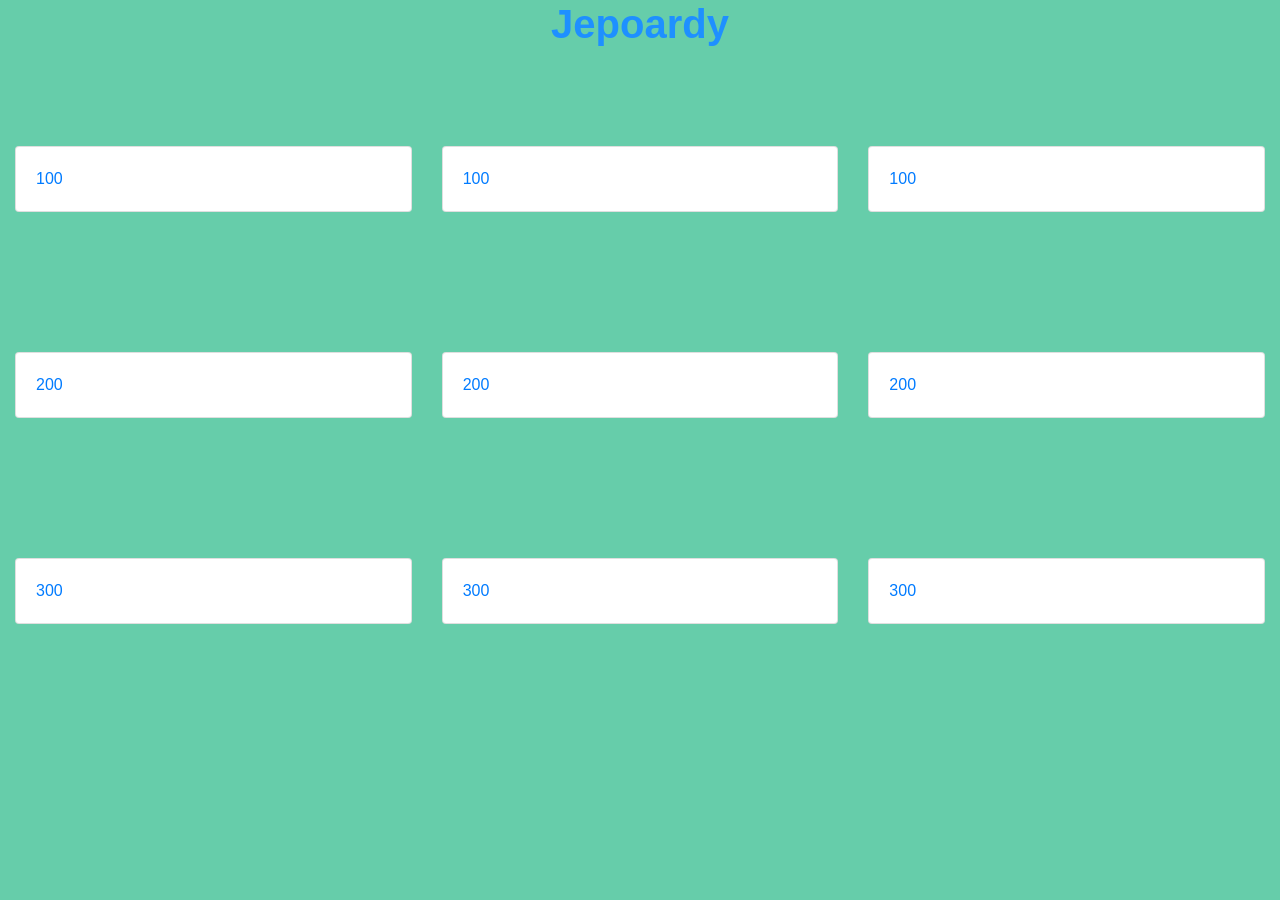
<file: index.html>
<!DOCTYPE html>
<html lang="en">
    <head>
        <meta charset="UTF-8">
        <meta name="viewport" content="width=device-width, initial-scale=1, shrink-to-fit=no">
        <link rel="stylesheet" href="https://cdn.jsdelivr.net/npm/bootstrap@4.5.3/dist/css/bootstrap.min.css" 
        integrity="sha384-TX8t27EcRE3e/ihU7zmQxVncDAy5uIKz4rEkgIXeMed4M0jlfIDPvg6uqKI2xXr2" 
        crossorigin="anonymous">
        <link rel="stylesheet" href="main.css">
        <title>Jepoardy</title>
    </head>
    <body>

        <h1>Jepoardy</h1>
        <div class="container-fluid">
            <section class="row">
                <div class="col-sm" style="width: 25px">
                    <div class="card">
                        <a href="./Questions/100s/L100.html" class="card-body">100</a>
                    </div>
                </div>
                <div class="col-sm" style="width: 25px">
                    <div class="card">
                        <a href="./Questions/100s/C100.html" class="card-body">100</a>
                    </div>
                </div>
                <div class="col-sm" style="width: 25px">
                    <div class="card">
                        <a href="./Questions/100s/R100.html" class="card-body">100</a>
                    </div>
                </div>
            </section>
            
            <section class="row">
                <div class="col-sm" style="width: 25px">
                    <div class="card">
                        <a href="./Questions/200s/L200.html" class="card-body">200</a>
                    </div>
                </div>
                <div class="col-sm" style="width: 25px">
                    <div class="card">
                        <a href="./Questions/200s/C200.html" class="card-body">200</a>
                    </div>
                </div>
                <div class="col-sm" style="width: 25px">
                    <div class="card">
                        <a href="./Questions/200s/R200.html" class="card-body">200</a>
                    </div>
                </div>
            </section>
            
            <section class="row">
                <div class="col-sm" style="width: 25px">
                    <div class="card">
                        <a href="./Questions/300s/L300.html" class="card-body">300</a>
                    </div>
                </div>
                <div class="col-sm" style="width: 25px">
                    <div class="card">
                        <a href="./Questions/300s/C300.html" class="card-body">300</a>
                    </div>
                </div>
                <div class="col-sm" style="width: 25px">
                    <div class="card">
                        <a href="./Questions/300s/R300.html" class="card-body">300</a>
                    </div>
                </div>
            </section>
        </div>
    </body>
</html>
</file>
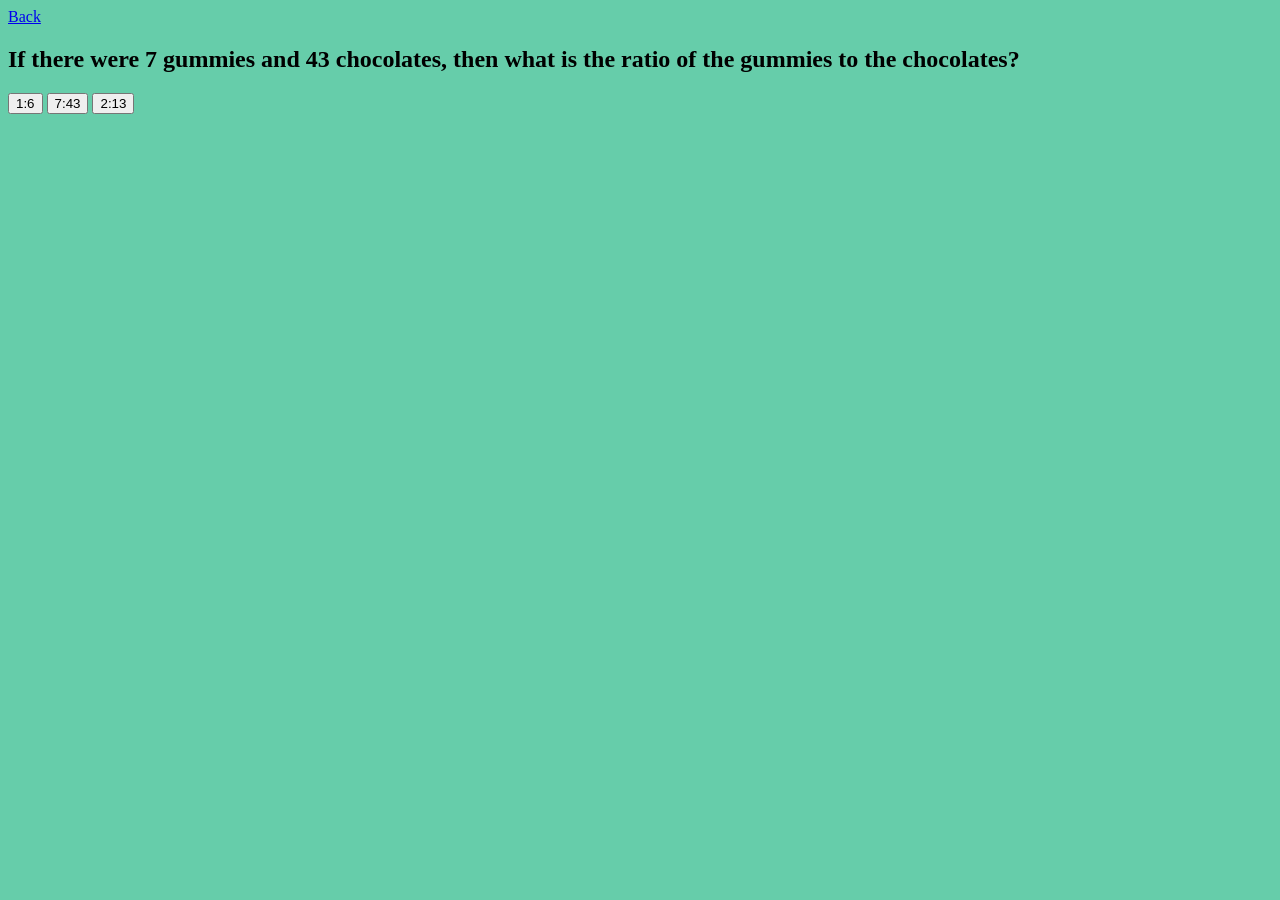
<file: Questions/100s/C100.html>
<!DOCTYPE html>
<html lang="en">

<head>
    <meta charset="UTF-8">
    <meta name="viewport" content="width=device-width, initial-scale=1.0">
    <link rel="stylesheet" href="../../main.css">
    <title>Document</title>
</head>

<body>
    <a href="../../index.html">Back</a>
    <h2 id="question" class="jQuestion">If there were 7 gummies and 43 chocolates, then what is the ratio of the gummies
        to
        the chocolates?
    </h2>
    <section>
        <button onclick="answer1C100();">1:6</button>
        <button onclick="answer2C100();">7:43</button>
        <button onclick="answer3C100();">2:13</button>
    </section>
    <script src="./C100.js"></script>
</body>

</html>
</file>
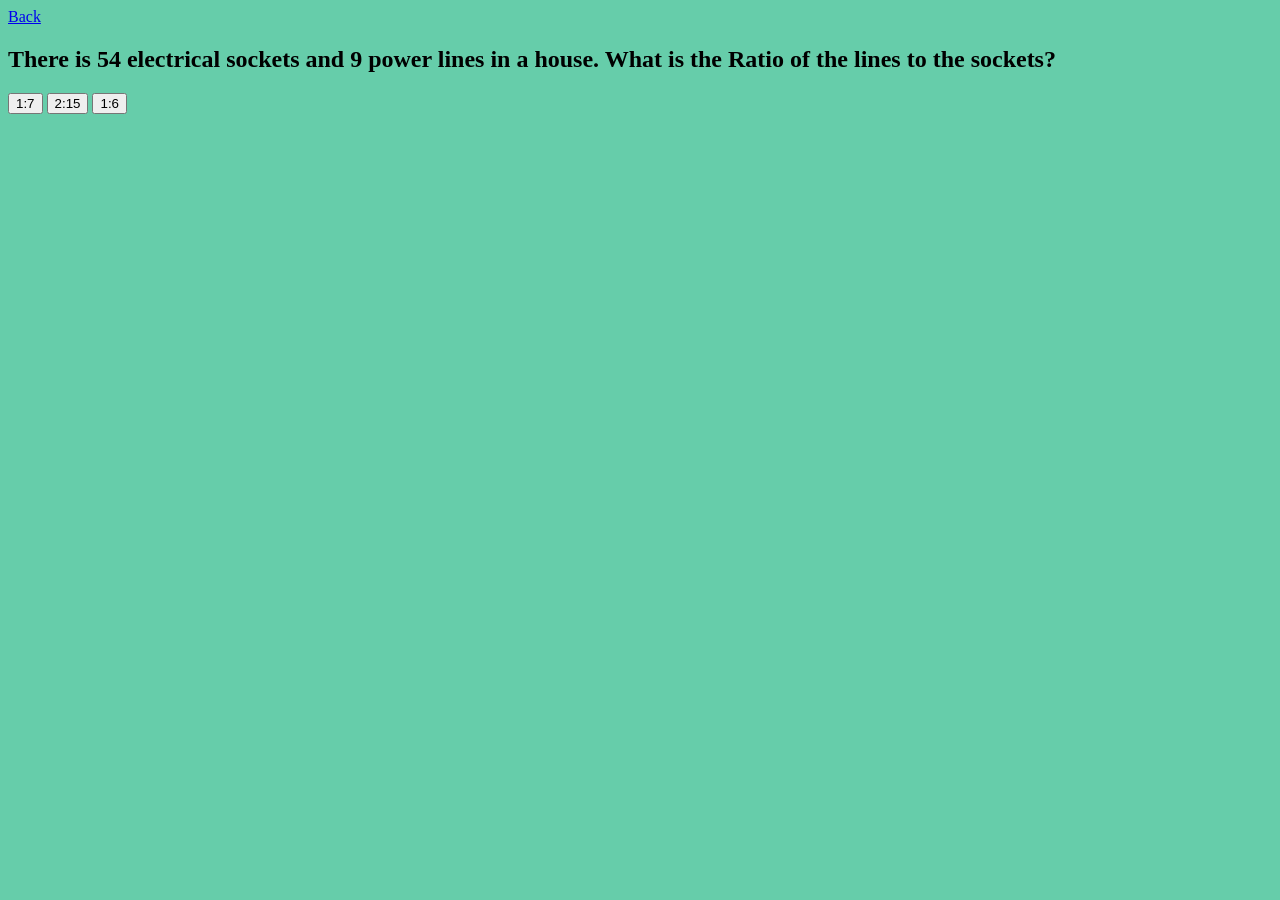
<file: Questions/100s/L100.html>
<!DOCTYPE html>
<html lang="en">

<head>
    <meta charset="UTF-8">
    <meta name="viewport" content="width=device-width, initial-scale=1.0">
    <link rel="stylesheet" href="../../main.css">
    <title>Document</title>
</head>

<body>
    <a href="../../index.html">Back</a>
    <h2 id="question" class="jQuestion">There is 54 electrical sockets and 9 power lines in a house. What is the Ratio
        of the
        lines to the sockets?
    </h2>
    <section>
        <button onclick="answer1();">1:7</button>
        <button onclick="answer2();">2:15</button>
        <button onclick="answer3();">1:6</button>
    </section>
    <script src="./L100.js"></script>
</body>

</html>
</file>
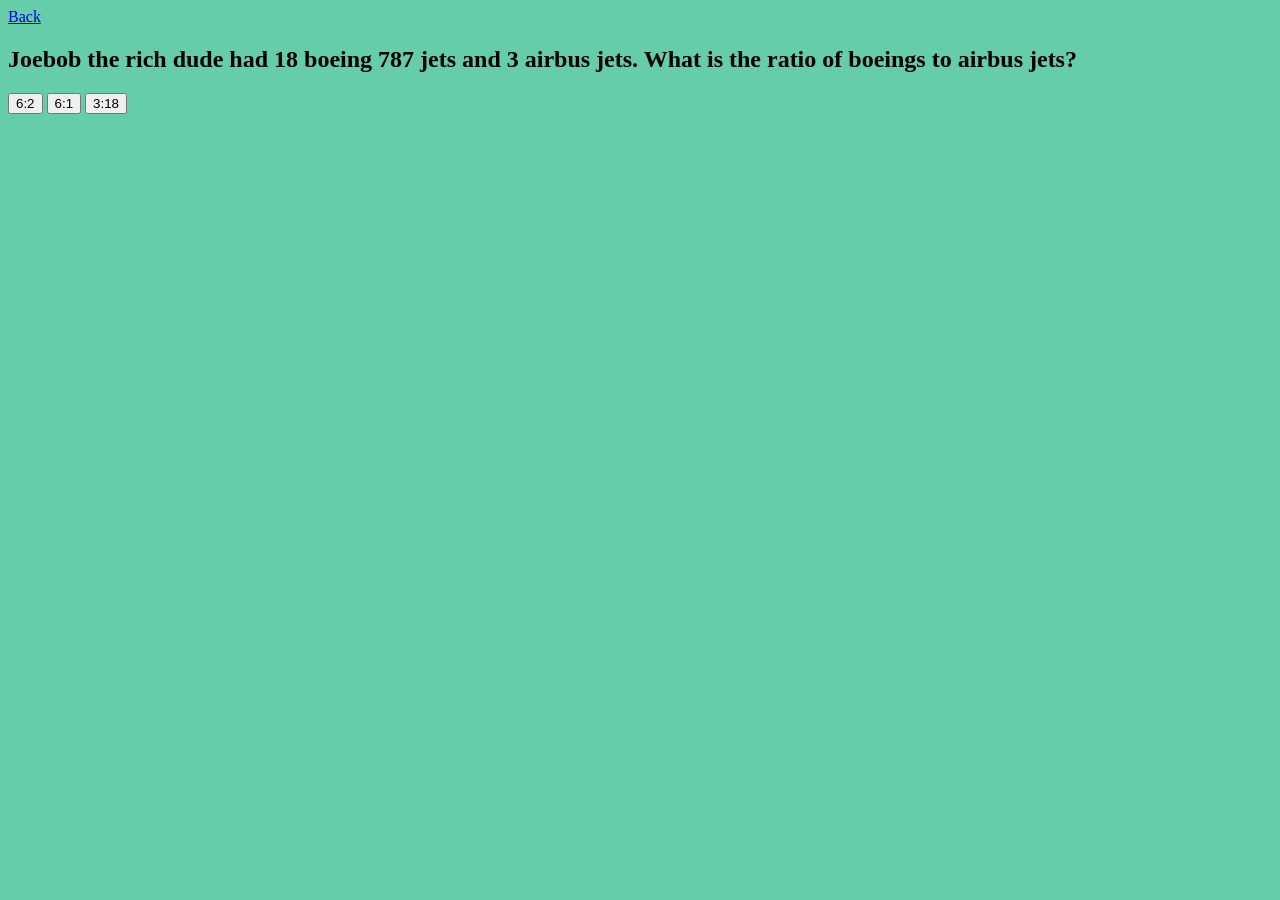
<file: Questions/100s/R100.html>
<!DOCTYPE html>
<html lang="en">

<head>
    <meta charset="UTF-8">
    <meta name="viewport" content="width=device-width, initial-scale=1.0">
    <link rel="stylesheet" href="../../main.css">
    <title>Document</title>
</head>

<body>
    <a href="../../index.html">Back</a>
    <h2 id="question" class="jQuestion">Joebob the rich dude had 18 boeing 787 jets and 3 airbus jets. What is the
        ratio of boeings to airbus jets?
    </h2>
    <section>
        <button onclick="answer1();">6:2</button>
        <button onclick="answer2();">6:1</button>
        <button onclick="answer3();">3:18</button>
    </section>
    <script src="./R100.js"></script>
</body>

</html>
</file>
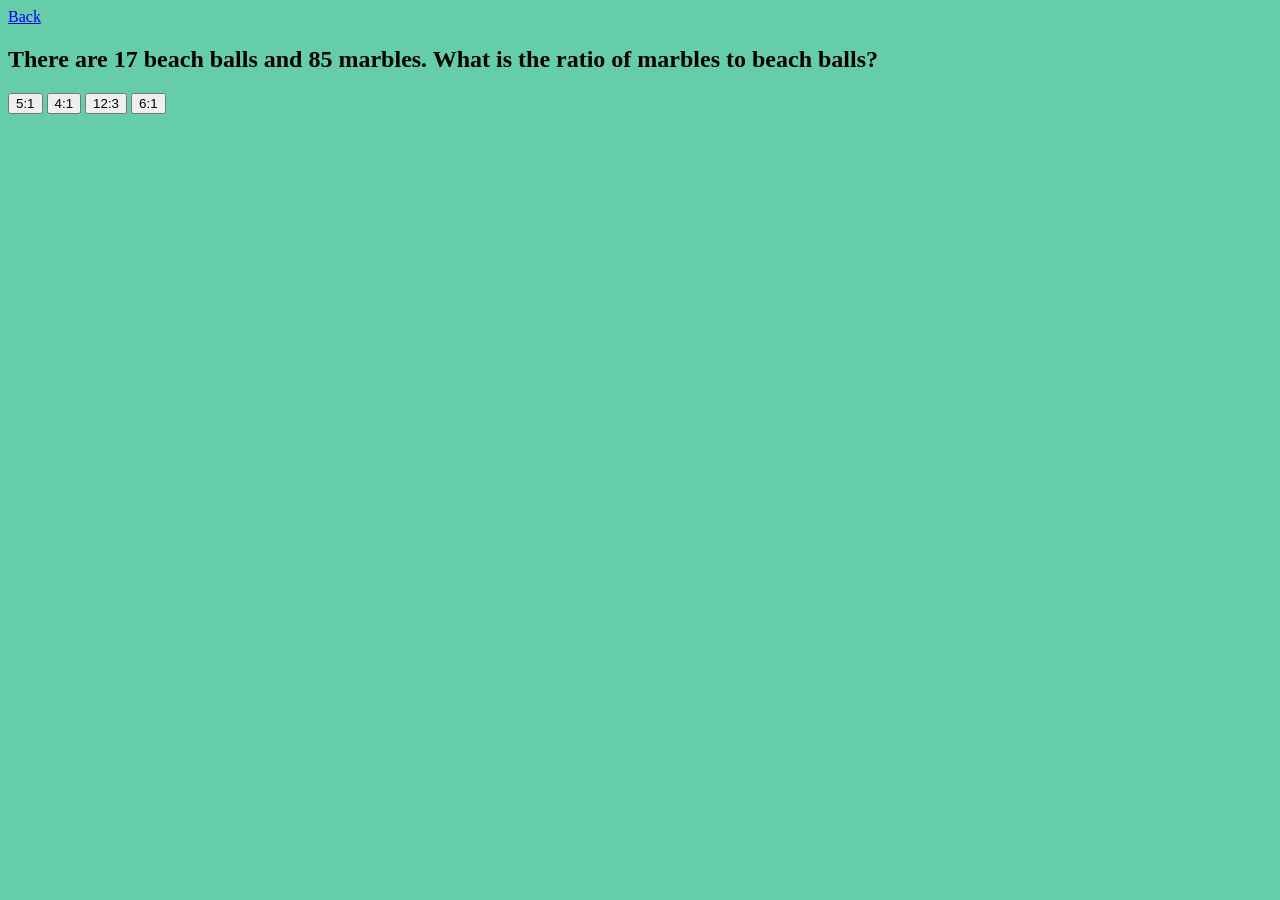
<file: Questions/200s/C200.html>
<!DOCTYPE html>
<html lang="en">

<head>
    <meta charset="UTF-8">
    <meta name="viewport" content="width=device-width, initial-scale=1.0">
    <link rel="stylesheet" href="../../main.css">
    <title>Document</title>
</head>

<body>
    <a href="../../index.html">Back</a>
    <h2 id="question" class="jQuestion">There are 17 beach balls and 85 marbles. What is the ratio of marbles to beach
        balls?</h2>
    <section>
        <button onclick="answer1();">5:1</button>
        <button onclick="answer2();">4:1</button>
        <button onclick="answer3();">12:3</button>
        <button onclick="answer4();">6:1</button>
    </section>
    <script src="./C200.js"></script>
</body>

</html>
</file>
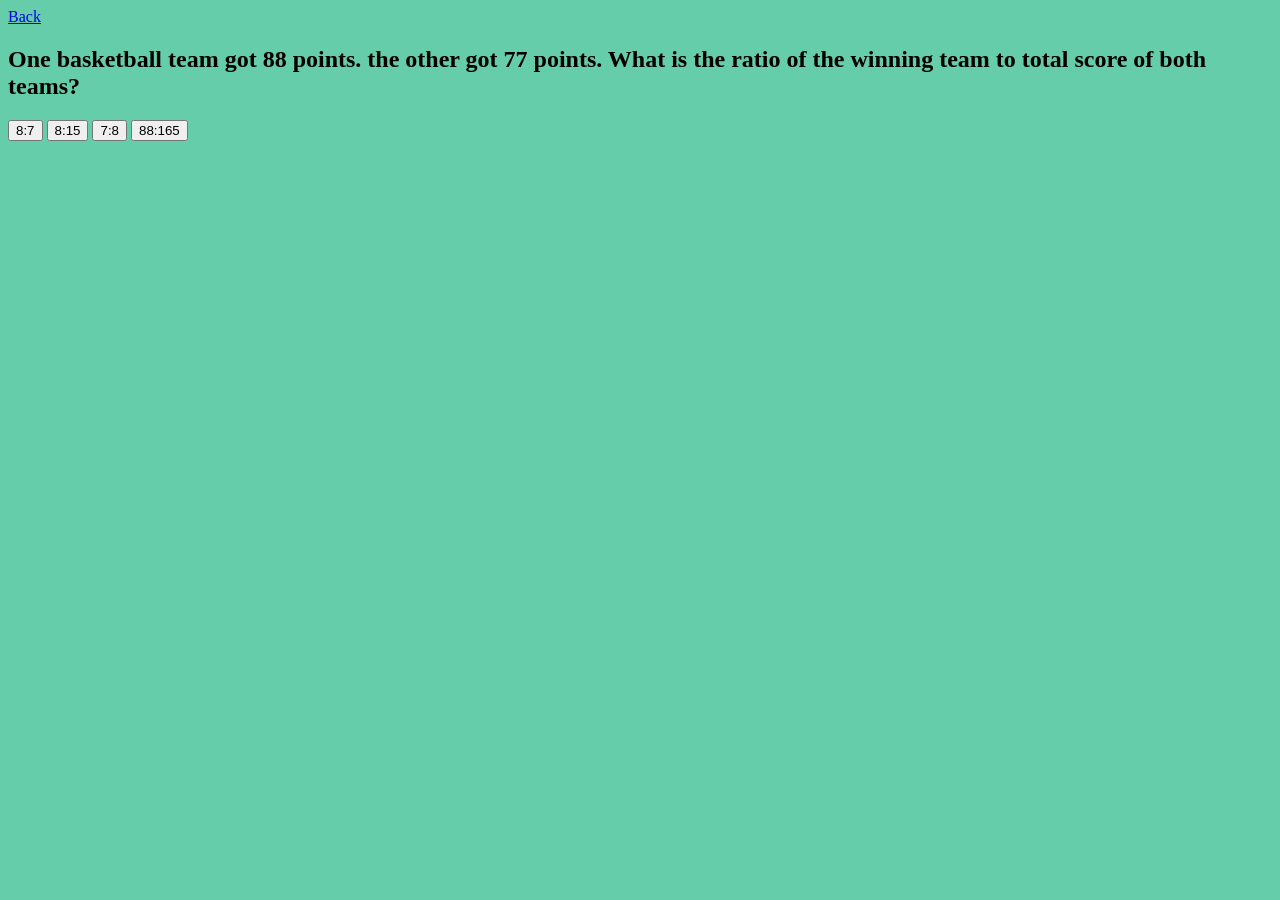
<file: Questions/200s/L200.html>
<!DOCTYPE html>
<html lang="en">

<head>
    <meta charset="UTF-8">
    <meta name="viewport" content="width=device-width, initial-scale=1.0">
    <link rel="stylesheet" href="../../main.css">
    <title>Document</title>
</head>

<body>
    <a href="../../index.html">Back</a>
    <h2 id="question" class="jQuestion">One basketball team got 88 points. the other got 77 points. What is the ratio of
        the
        winning team to total score of both teams?
    </h2>
    <section>
        <button onclick="answer1();">8:7</button>
        <button onclick="answer2();">8:15</button>
        <button onclick="answer3();">7:8</button>
        <button onclick="answer4();">88:165</button>
    </section>
    <script src="./L200.js"></script>
</body>

</html>
</file>
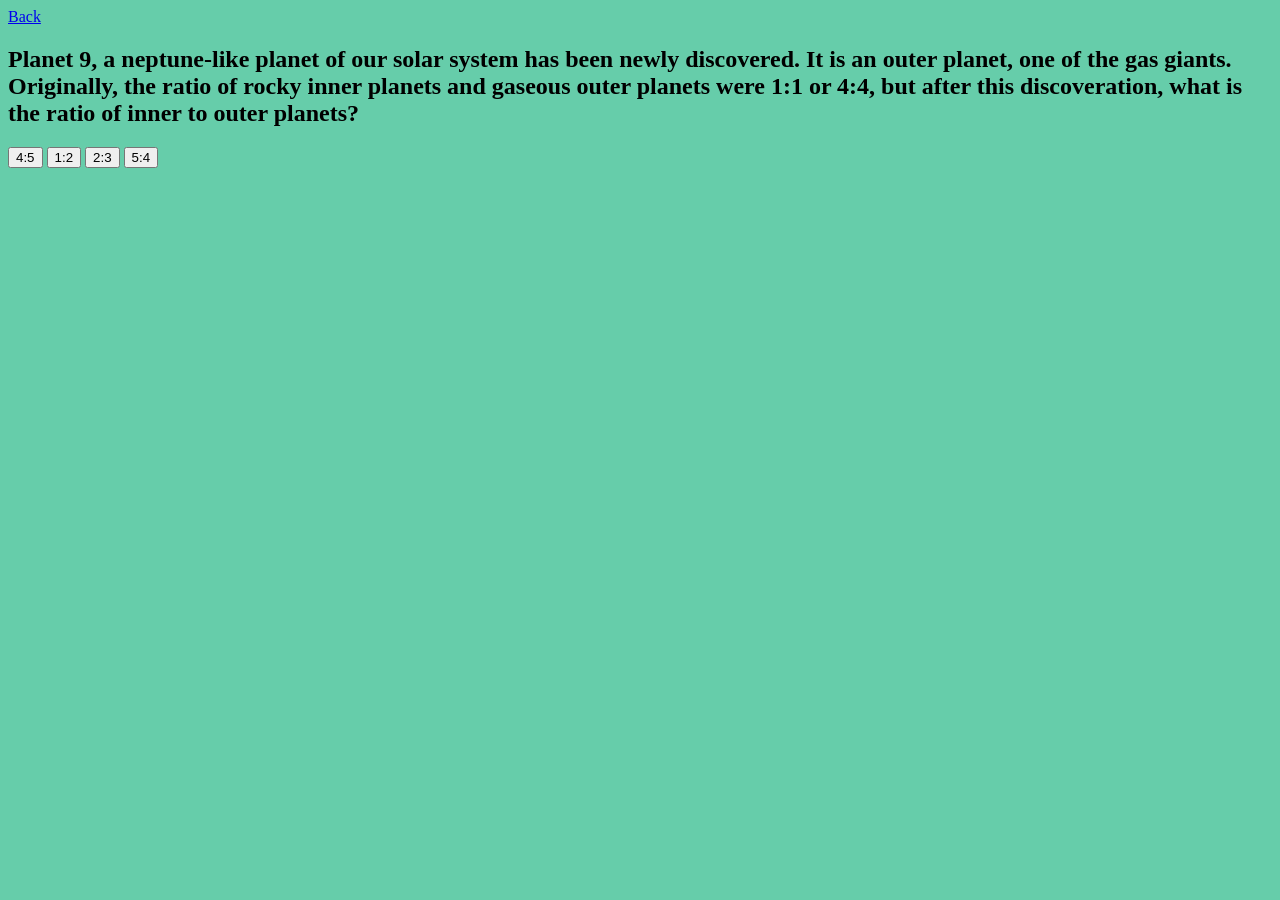
<file: Questions/200s/R200.html>
<!DOCTYPE html>
<html lang="en">

<head>
    <meta charset="UTF-8">
    <meta name="viewport" content="width=device-width, initial-scale=1.0">
    <link rel="stylesheet" href="../../main.css">
    <title>Document</title>
</head>

<body>
    <a href="../../index.html">Back</a>
    <h2 id="question" class="jQuestion">Planet 9, a neptune-like planet of our solar system has been newly discovered.
        It is an
        outer planet, one of the gas giants. Originally, the ratio of rocky inner planets and gaseous outer planets were
        1:1 or
        4:4, but after this discoveration, what is the ratio of inner to outer planets?
    </h2>
    <section>
        <button onclick="answer1();">4:5</button>
        <button onclick="answer2();">1:2</button>
        <button onclick="answer3();">2:3</button>
        <button onclick="answer4();">5:4</button>
    </section>
    <script src="./R200.js"></script>
</body>

</html>
</file>
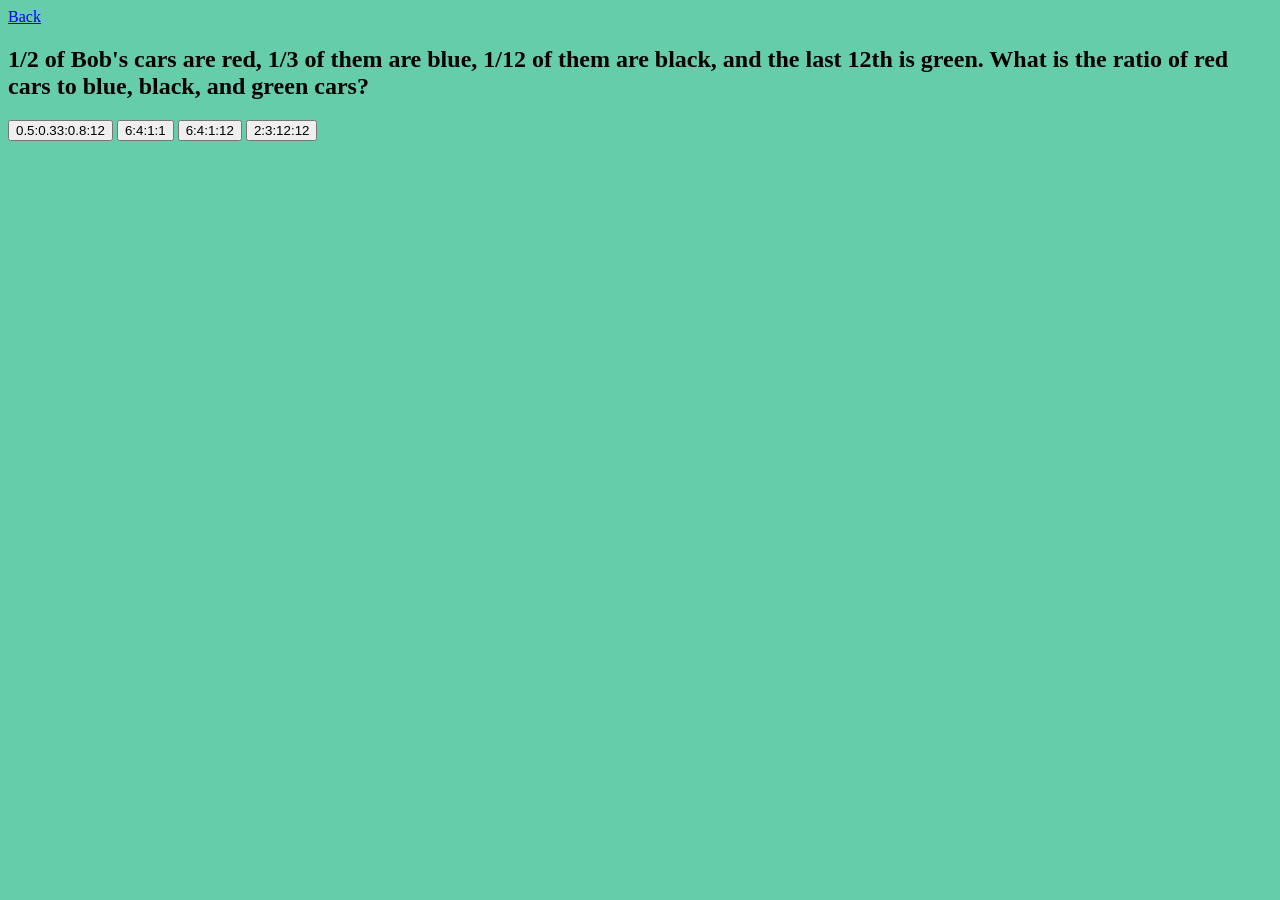
<file: Questions/300s/C300.html>
<!DOCTYPE html>
<html lang="en">

<head>
    <meta charset="UTF-8">
    <meta name="viewport" content="width=device-width, initial-scale=1.0">
    <link rel="stylesheet" href="../../main.css">
    <title>Document</title>
</head>

<body>
    <a href="../../index.html">Back</a>
    <h2 id="question" class="jQuestion">1/2 of Bob's cars are red, 1/3 of them are blue, 1/12 of them are black, and the
        last
        12th is green. What is the ratio of red cars to blue, black, and green cars?
    </h2>
    </h2>
    <section>
        <button onclick="Canswer1();">0.5:0.33:0.8:12</button>
        <button onclick="Canswer2();">6:4:1:1</button>
        <button onclick="Canswer3();">6:4:1:12</button>
        <button onclick="Canswer4();">2:3:12:12</button>
    </section>
    <script src="./300s.js"></script>
</body>

</html>
</file>
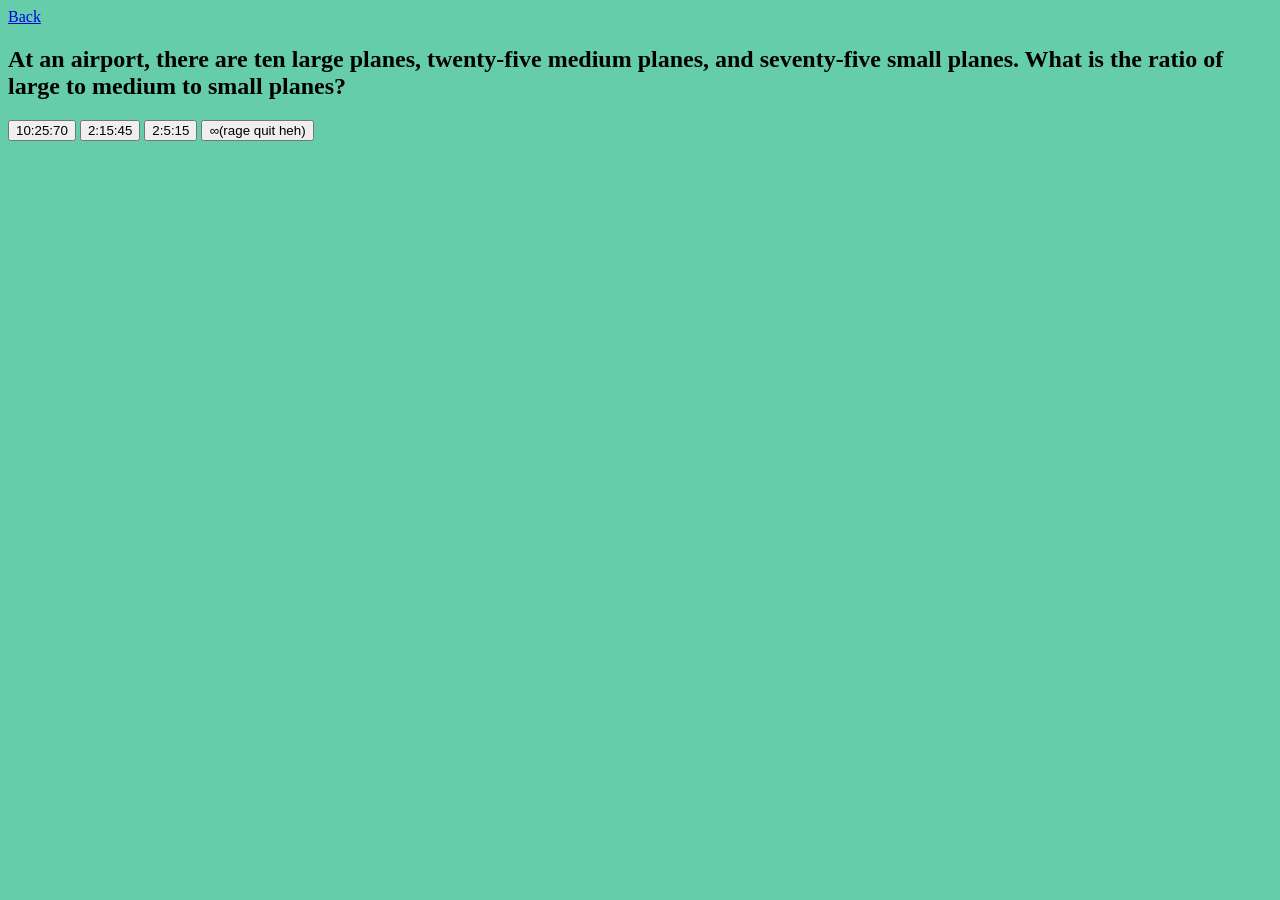
<file: Questions/300s/L300.html>
<!DOCTYPE html>
<html lang="en">

<head>
    <meta charset="UTF-8">
    <meta name="viewport" content="width=device-width, initial-scale=1.0">
    <link rel="stylesheet" href="../../main.css">
    <title>Document</title>
</head>

<body>
    <a href="../../index.html">Back</a>
    <h2 id="question" class="jQuestion">At an airport, there are ten large planes, twenty-five medium planes, and
        seventy-five small planes. What is the ratio of large to medium to small planes?
    </h2>
    </h2>
    <section>
        <button onclick="Lanswer1();">10:25:70</button>
        <button onclick="Lanswer2();">2:15:45</button>
        <button onclick="Lanswer3();">2:5:15</button>
        <button onclick="Lanswer4();">∞(rage quit heh)</button>
    </section>
    <script src="./300s.js"></script>
</body>

</html>
</file>
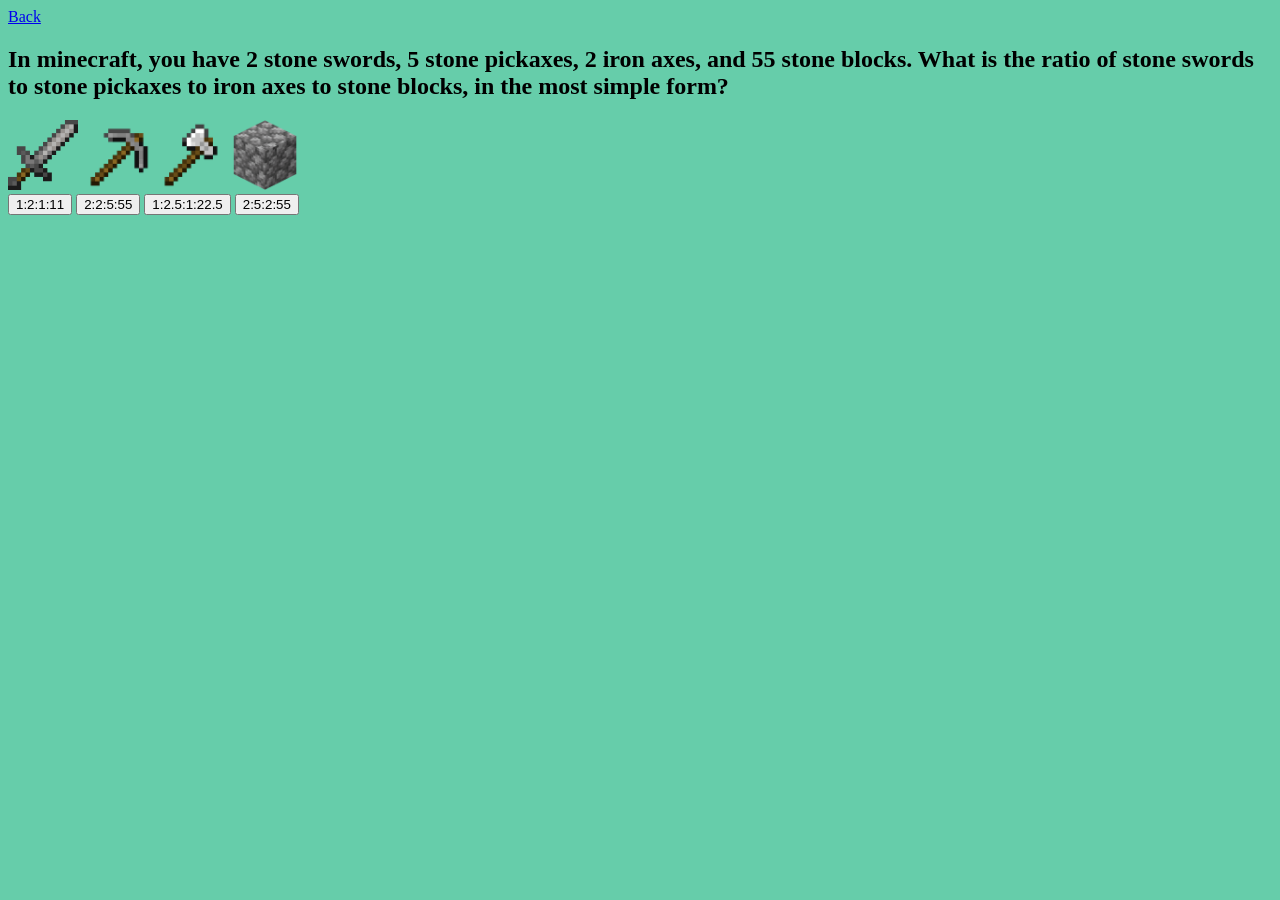
<file: Questions/300s/R300.html>
<!DOCTYPE html>
<html lang="en">

<head>
    <meta charset="UTF-8">
    <meta name="viewport" content="width=device-width, initial-scale=1.0">
    <link rel="stylesheet" href="../../main.css">
    <title>Document</title>
</head>

<body>
    <a href="../../index.html">Back</a>
    <h2 id="question" class="jQuestion">In minecraft, you have 2 stone swords, 5 stone pickaxes, 2 iron axes, and 55
        stone blocks.
        What is the ratio of stone swords to stone pickaxes to iron axes to stone blocks, in the most simple form?
    </h2>
    <img src="./Stone_Sword_minecraft.png" alt="stone sword" height="70px" width="70px">
    <img src="./Stone_Pickaxe_minecraft.png" alt="stone pickaxe" height="70px" width="70px">
    <img src="./Iron_Axe_minecraft.png" alt="Iron axe" height="70px" width="70px">
    <img src="./Cobblestoneminecraft.png" alt="cobblestone" height="70px" width="70px">
    </h2>
    <section>
        <button onclick="Ranswer1();">1:2:1:11</button>
        <button onclick="Ranswer2();">2:2:5:55</button>
        <button onclick="Ranswer3();">1:2.5:1:22.5</button>
        <button onclick="Ranswer4();">2:5:2:55</button>
    </section>
    <script src="./300s.js"></script>
</body>

</html>
</file>
<file: main.css>
h1 {
    font-weight: 650;
    color: dodgerblue;
    text-align: center;
    font-size: 40px;
}

body {
    background-color: mediumaquamarine ;
}

div {
    display: inline-block;
    margin: 30px 0 40px 0;
}

.jQuestions {
    font-size: 35px;
}
</file>
